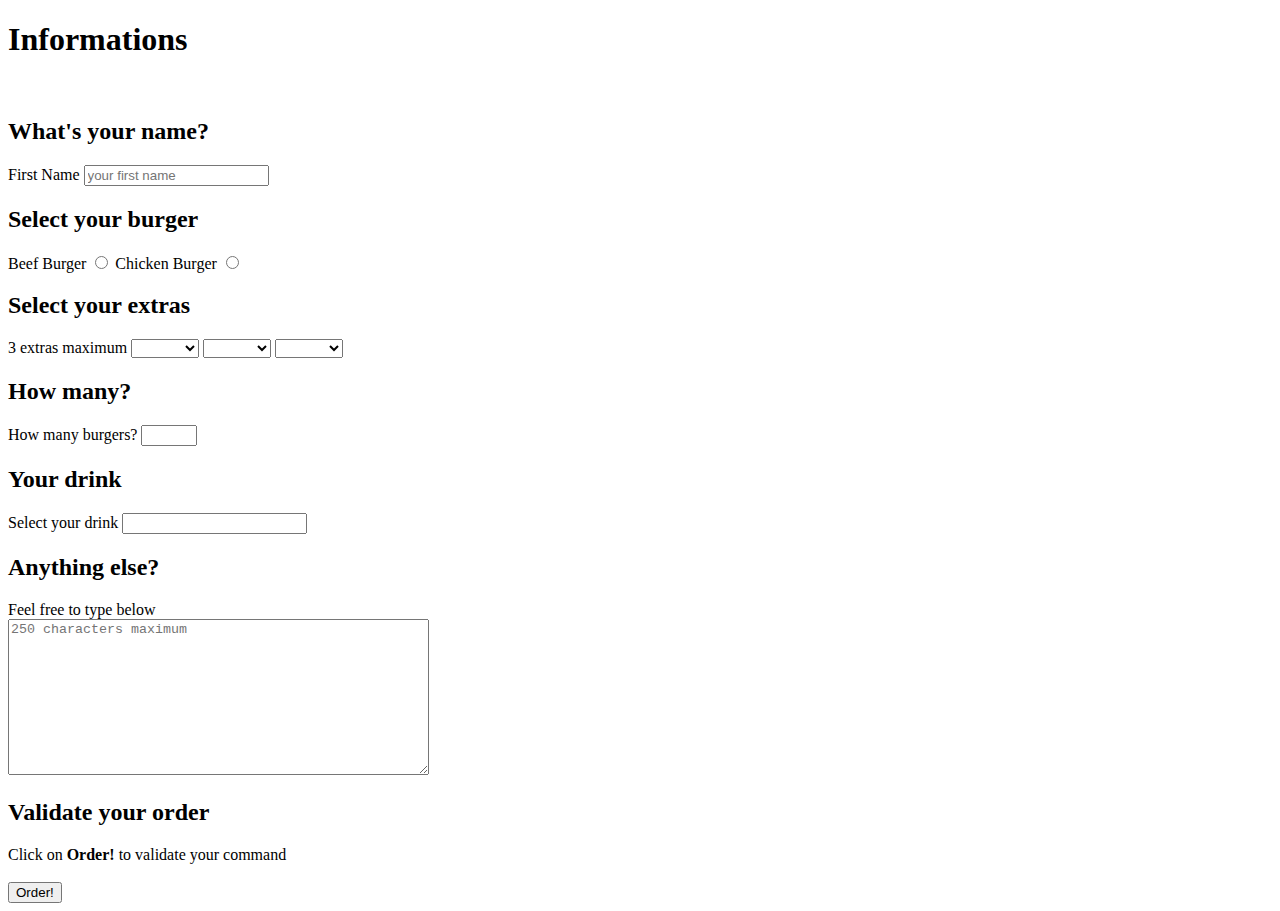
<file: HTML/Thomas_Burgers/index.html>
<!DOCTYPE html>

<html>

<head>

    <title>Thomas' Burgers</title>

</head>

<body>

    <form>

        <h1>Informations</h1>
        <br>

        <h2>What's your name?</h2>
        <label id="firstname">First Name</label>
        <input id="firstname" type="text" name="firstname" placeholder="your first name">

        <h2>Select your burger</h2>
        <label id="beefburger">Beef Burger</label>
        <input id="beefburger" name="burger" value="beefburger" type="radio">
        <label id="chickenburger">Chicken Burger</label>
        <input id="chickenburger" name="burger" value="chickenburger" type="radio">

        <h2>Select your extras</h2>
        <label id="extras">3 extras maximum</label>
        
        <select id="extras" name="extra1">
            <option value="no"></option>
            <option value="cheese">Cheese</option>
            <option value="onion">Onion</option>
            <option value="bacon">Bacon</option>
        </select>
        
        <select id="extras" name="extra2">
                <option value="no"></option>
                <option value="cheese">Cheese</option>
                <option value="onion">Onion</option>
                <option value="bacon">Bacon</option>
        </select>

        <select id="extras" name="extra3">
            <option value="no"></option>
            <option value="cheese">Cheese</option>
            <option value="onion">Onion</option>
            <option value="bacon">Bacon</option>
        </select>

        <h2>How many?</h2>
        <label id="burgerquantity">How many burgers?</label>
        <input id="burgerquantity" name="burgerquantity" type="number" min="1" max="30" step="1">

        <h2>Your drink</h2>
        <label id="drink">Select your drink</label>
        <input id="drink" list="drinks" name="drink">
            <datalist id="drinks">
                <option value="coca"></option>
                <option value="fanta"></option>
                <option value="icetea"></option>
            </datalist>
        
            <h2>Anything else?</h2>
            <label id="additionalinfo">Feel free to type below</label>
            <br>
            <textarea id="additionalinfo" name="additionalinfo" rows="10" cols="50" placeholder="250 characters maximum"></textarea>

            <h2>Validate your order</h2>
            <label id="order">Click on <strong>Order! </strong>to validate your command</label>
            <br>
            <br>
            <input id="order" name="order" type="submit" value="Order!">


    </form>



</body>


</html>
</file>
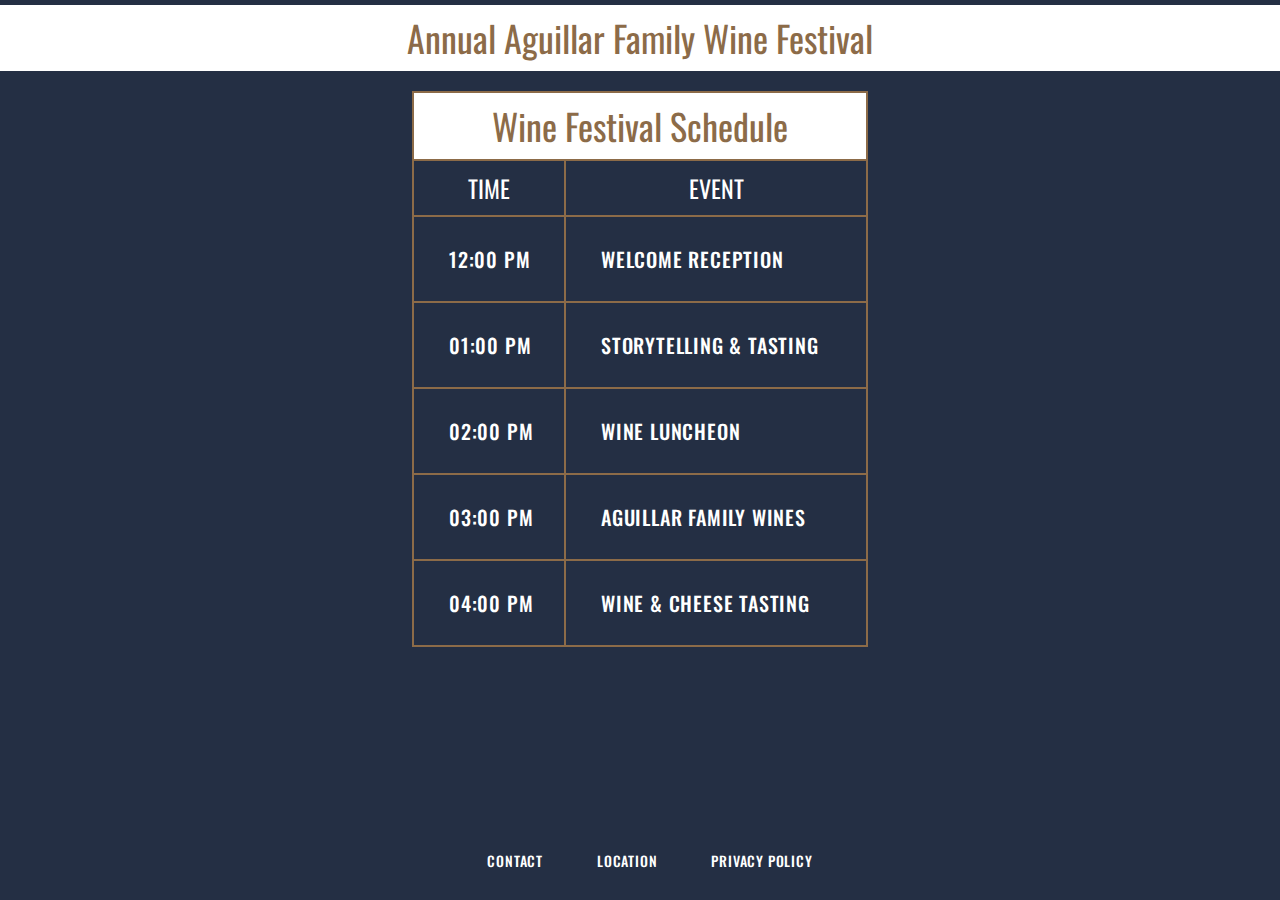
<file: HTML/Wine_Festival_Schedule/index.html>
<!DOCTYPE html>
<html>

<head>
  <meta charset="utf-8">
  <title>Aguillar Family Wine Festival</title>
  <link rel="stylesheet" type="text/css" href="reset.css" />
  <link rel="stylesheet" type="text/css" href="style.css" />
  <link href="https://fonts.googleapis.com/css?family=Oswald" rel="stylesheet">
</head>

<body>
  <header>
    <h1>Annual Aguillar Family Wine Festival</h1>
  </header>
  
  <div class="container">

    <table>

        <thead>

            <tr><!-- Row #1 -->
            <th colspan="2"><h1>Wine Festival Schedule</h1></th>
            </tr>

            <tr><!-- Row #2 -->
            <th><h2>Time</h2></th>
            <th><h2>Event</h2></th>
            </tr>

        </thead>

        <tbody>

            <tr><!-- Row #1 -->
                <td class="left"><h3>12:00 PM</h3></td>
                <td><h3>Welcome Reception</h3></td>
            </tr>

            <tr><!-- Row #2 -->
                <td class="left"><h3>01:00 PM</h3></td>
                <td><h3>Storytelling & Tasting</h3></td>
            </tr>

            <tr><!-- Row #3 -->
                <td class="left"><h3>02:00 PM</h3></td>
                <td><h3>Wine Luncheon</h3></td>
            </tr>

            <tr><!-- Row #4 -->
                <td class="left"><h3>03:00 PM</h3></td>
                <td><h3>Aguillar Family Wines</h3></td>
            </tr>

            <tr><!-- Row #5 -->
                <td class="left"><h3>04:00 PM</h3></td>
                <td><h3>Wine & Cheese Tasting</h3></td>
            </tr>

        </tbody>

    </table>

  </div>
  
  <footer>
    <h3>Contact</h3>
    <h3>Location</h3>
    <h3>Privacy Policy</h3>
  </footer>
</body>

</html>
</file>
<file: HTML/Wine_Festival_Schedule/style.css>
body {
  background-color: #242f44;
  color: white;
    font-family: 'Oswald', sans-serif;
}

header {
  text-align: center;
  margin-top: 5px;
}

h1 {
  font-size: 36px;
  padding: 15px;
  color: #8c6b48;
  background-color: white;
}

h2 {
  font-size: 24px;
  padding: 15px;
  text-transform: uppercase;
}

h3 {
  font-size: 20px;
  padding: 15px;
  text-transform: uppercase;
  text-align: left;
  margin-left: 20px;
  font-weight: 500;
  line-height: 2.7;
  letter-spacing: 0.8px;
}

th {
  border: 2px solid #8c6b48;
}

table {
  text-align: center;
  margin: 20px auto;
}

td {
  border: 2px solid #8c6b48;
  width: 300px;
}

footer {
  margin-top: 50px;
  text-align: center;
  position: fixed;
  width: 100%;
  bottom: 5px;
  background-color: #242f44;
  z-index: 5;
}
footer h3 {
  display: inline-block;
  font-size: 14px;
  background-color: #242f44;
}

.container {
  max-width: 940px;
  margin: 0 auto;
  height: 800px;
}


.left {
  width: 150px;
}
</file>
